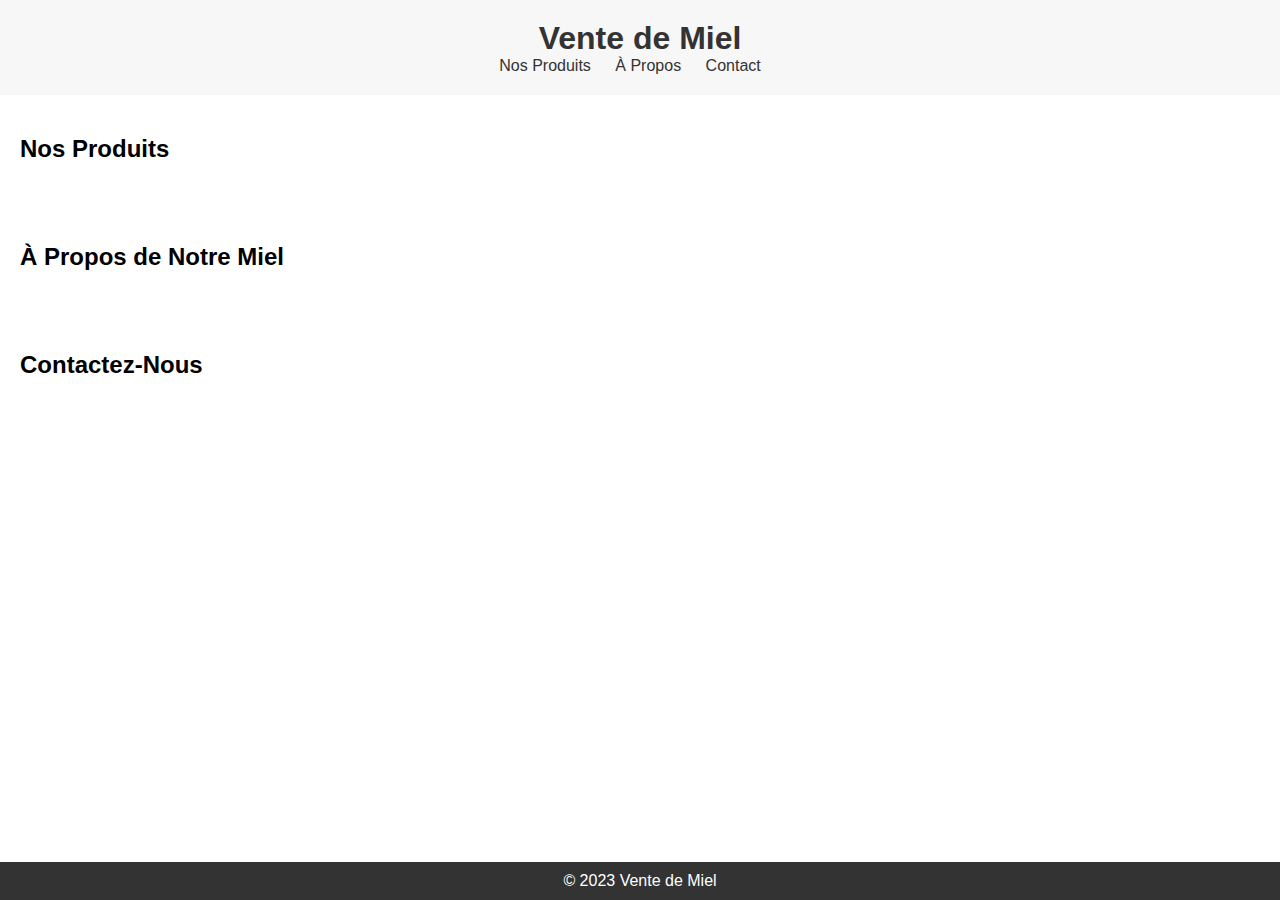
<file: index3.html>
<!DOCTYPE html>
<html lang="fr">
<head>
    <meta charset="UTF-8">
    <meta name="viewport" content="width=device-width, initial-scale=1.0">
    <title>Vente de miel</title>
    <link rel="stylesheet" href="style3.css">
</head>
<body>
    <header>
        <h1>Vente de Miel</h1>
        <nav>
            <ul>
                <li><a href="#produits">Nos Produits</a></li>
                <li><a href="#apropos">À Propos</a></li>
                <li><a href="#contact">Contact</a></li>
            </ul>
        </nav>
    </header>

    <section id="produits">
        <h2>Nos Produits</h2>
        <!-- Insérez ici des informations sur les produits de miel -->
    </section>

    <section id="apropos">
        <h2>À Propos de Notre Miel</h2>
        <!-- Insérez ici des informations sur votre entreprise et la provenance de votre miel -->
    </section>

    <section id="contact">
        <h2>Contactez-Nous</h2>
        <!-- Insérez ici un formulaire de contact ou des informations de contact -->
    </section>

    <footer>
        <p>&copy; 2023 Vente de Miel</p>
    </footer>
</body>
</html>
</file>
<file: style3.css>
/* Réinitialisation CSS de base */
* {
    margin: 0;
    padding: 0;
    box-sizing: border-box;
}

/* Styles généraux */
body {
    font-family: Arial, sans-serif;
}

header {
    background: #f7f7f7;
    padding: 20px;
    text-align: center;
}

header h1 {
    color: #333;
}

nav ul {
    list-style: none;
}

nav ul li {
    display: inline;
    margin-right: 20px;
}

nav a {
    text-decoration: none;
    color: #333;
}

section {
    padding: 40px 20px;
}

footer {
    background: #333;
    color: #fff;
    text-align: center;
    padding: 10px;
    position: fixed;
    bottom: 0;
    width: 100%;
}
</file>
